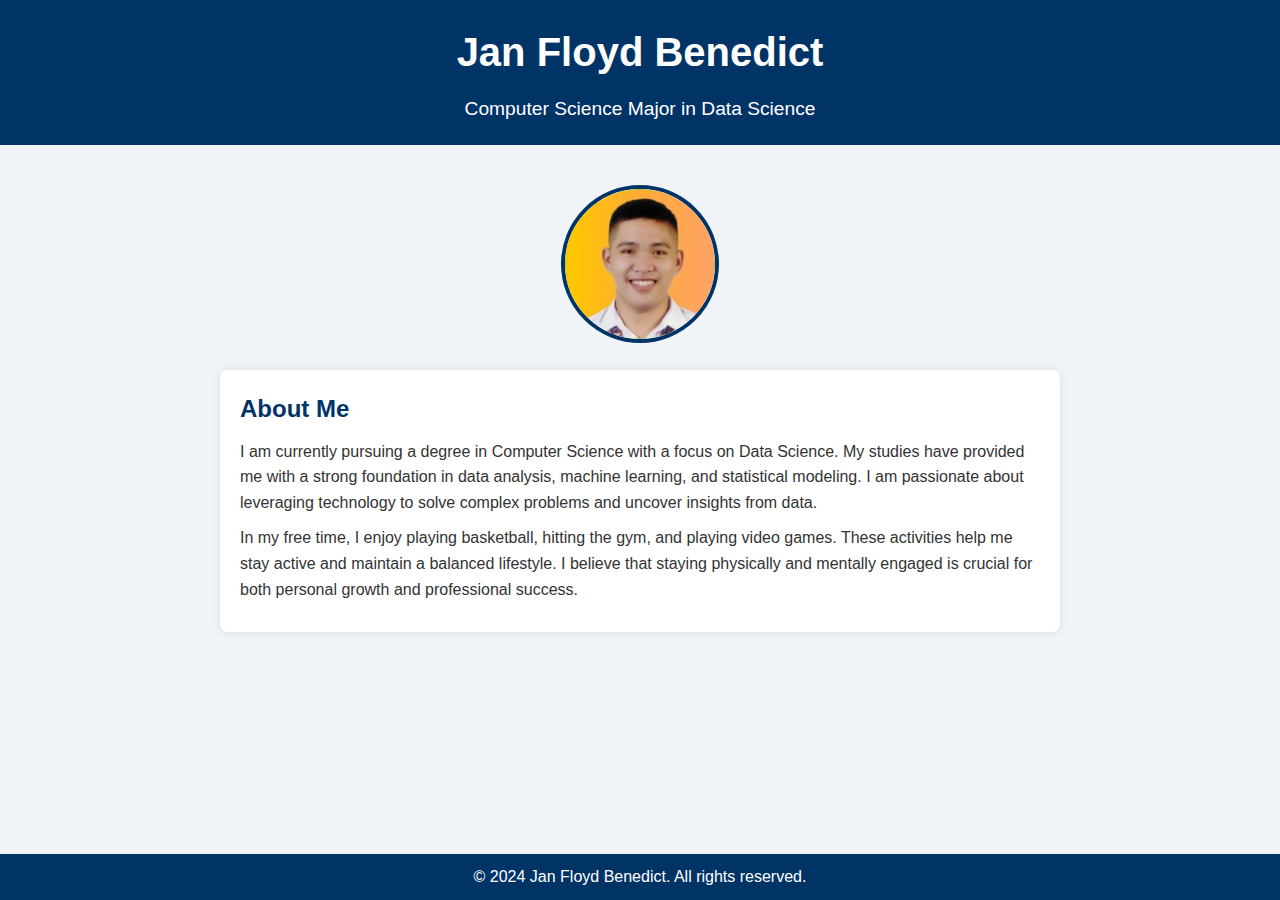
<file: src/index.html>
<!DOCTYPE html>
<html lang="en">
<head>
    <meta charset="UTF-8">
    <meta name="viewport" content="width=device-width, initial-scale=1.0">
    <title>Jan Floyd Benedict - Resume</title>
    <link rel="stylesheet" href="styles.css">
</head>
<body>
    <header>
        <h1>Jan Floyd Benedict</h1>
        <p>Computer Science Major in Data Science</p>
    </header>
    <main>
        <section class="profile">
            <img src="images/profile.jpg" alt="Jan Floyd Benedict" class="profile-img">
        </section>
        <section class="about">
            <h2>About Me</h2>
            <p>
                I am currently pursuing a degree in Computer Science with a focus on Data Science. My studies have provided me with a strong foundation in data analysis, machine learning, and statistical modeling. I am passionate about leveraging technology to solve complex problems and uncover insights from data.
            </p>
            <p>
                In my free time, I enjoy playing basketball, hitting the gym, and playing video games. These activities help me stay active and maintain a balanced lifestyle. I believe that staying physically and mentally engaged is crucial for both personal growth and professional success.
            </p>
        </section>
    </main>
    <footer>
        <p>&copy; 2024 Jan Floyd Benedict. All rights reserved.</p>
    </footer>
</body>
</html>
</file>
<file: src/styles.css>
/* Reset some default styling */
body, h1, h2, p, img {
    margin: 0;
    padding: 0;
}

/* Basic styling */
body {
    font-family: Arial, sans-serif;
    line-height: 1.6;
    color: #333;
    background-color: #f0f4f8; /* Light grayish-blue background */
}

/* Header styling */
header {
    background-color: #003366; /* Dark blue color */
    color: white;
    text-align: center;
    padding: 20px 0;
}

header h1 {
    font-size: 2.5em;
}

header p {
    font-size: 1.2em;
    margin-top: 10px;
}

/* Main content styling */
main {
    padding: 20px;
    text-align: center; /* Center align the content */
}

/* Profile section styling */
.profile {
    margin: 20px 0;
}

.profile-img {
    border-radius: 50%; /* Circle profile picture */
    width: 150px; /* Adjust size as needed */
    height: 150px; /* Adjust size as needed */
    object-fit: cover; /* Ensure the image covers the circle */
    border: 4px solid #003366; /* Border to match header */
}

/* About section styling */
.about {
    background-color: white;
    border-radius: 8px;
    box-shadow: 0 0 10px rgba(0, 0, 0, 0.1);
    padding: 20px;
    display: inline-block; /* Center align block element */
    max-width: 800px; /* Prevents it from becoming too wide */
    text-align: left; /* Align text to the left */
}

.about h2 {
    color: #003366; /* Dark blue color */
    margin-bottom: 10px;
}

.about p {
    margin-bottom: 10px;
}

/* Footer styling */
footer {
    background-color: #003366; /* Dark blue color */
    color: white;
    text-align: center;
    padding: 10px 0;
    position: fixed;
    width: 100%;
    bottom: 0;
}
</file>
